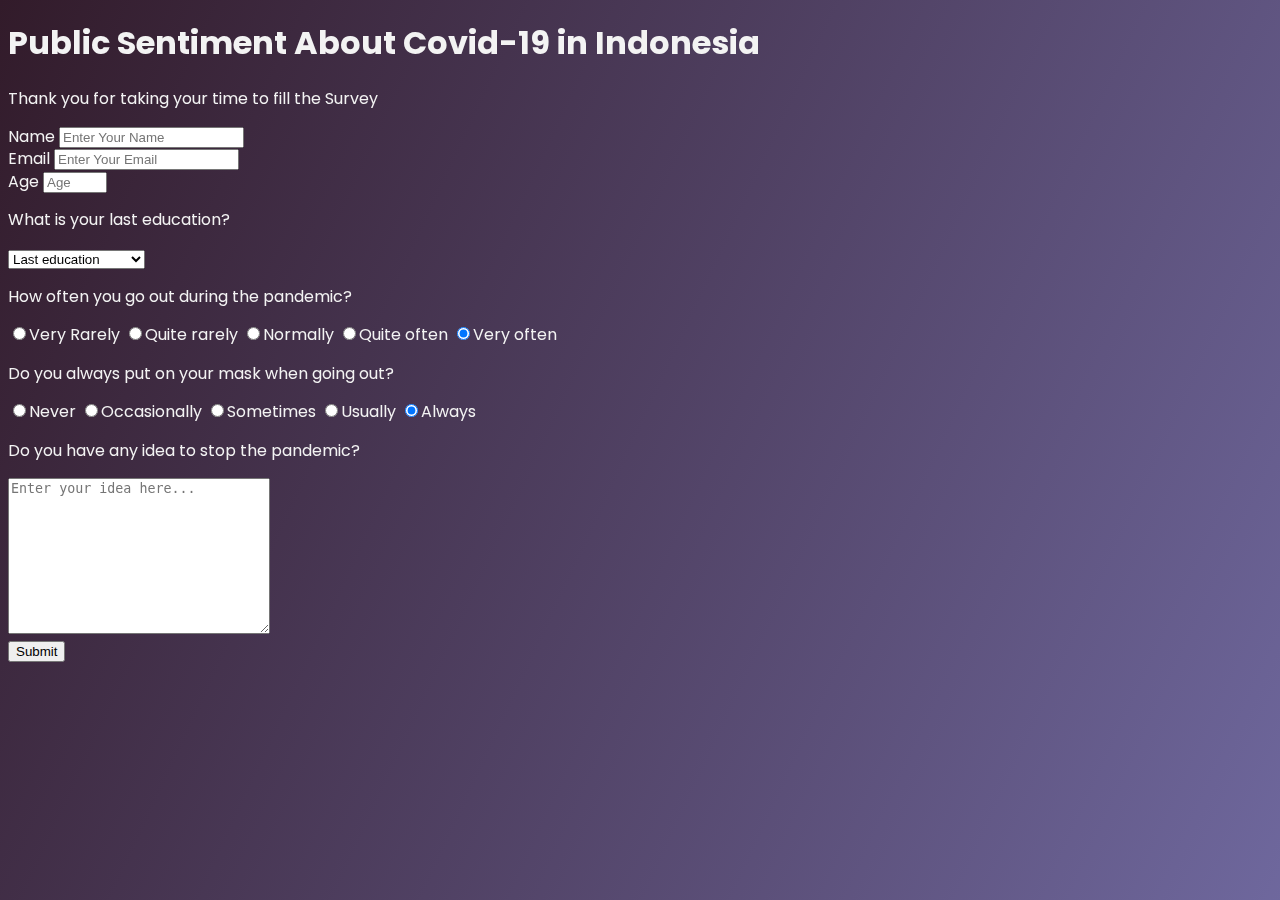
<file: Survey-Form/index.html>
<!DOCTYPE html>
<html>
    <head>
        <link rel="stylesheet" href="style.css">
        <title>Survey Form</title>
    </head>
    <header>
        <h1 id="title">Public Sentiment About Covid-19 in Indonesia</h1>
        <p id="description">Thank you for taking your time to fill the Survey</p>
    </header>
    <body>
        <form id="survey-form">
            <div class="form-group">
                <label id="name-label" for="name">Name</label>
                <input type="text" id="name" name="name" placeholder="Enter Your Name" required>
            </div>
            <div class="form-group">
                <label id="email" for="email">Email</label>
                <input type="email" name="email" id="email" placeholder="Enter Your Email" required>
            </div>
            <div class="form-group">
                <label id="number-label" for="number">Age</label>
                <input type="number" name="age" id="number" min=6 max=100 placeholder="Age" required>
            </div>
            <div class="form-group">
                <p>What is your last education?</p>
                <select name="education" id="dropdown">
                    <option disabled selected value>Last education</option>
                    <option value="sd">Elementry School</option>
                    <option value="smp">Junior High School</option>
                    <option value="sma">Senior High School</option>
                    <option value="s1">Bachelor Degree</option>
                    <option value="s2">Magister Degree</option>
                </select>
            </div>
            <div class="form-group">
                <p>How often you go out during the pandemic?</p>
                <label for="">
                    <input class="radio-input" name="frequency" value="vr" type="radio" checked>Very Rarely
                </label>
                <label for="">
                    <input class="radio-input" name="frequency" value="qr" type="radio" checked>Quite rarely
                </label>
                <label for="">
                    <input class="radio-input" name="frequency" value="n" type="radio" checked>Normally
                </label>
                <label for="">
                    <input class="radio-input" name="frequency" value="qo" type="radio" checked>Quite often
                </label>
                <label for="">
                    <input class="radio-input" name="frequency" value="vo" type="radio" checked>Very often
                </label>
            </div>
            <div class="form-group">
                <p>Do you always put on your mask when going out?</p>
                <label for="">
                    <input class="radio-input" name="mask" value="vr" type="radio" checked>Never
                </label>
                <label for="">
                    <input class="radio-input" name="mask" value="qr" type="radio" checked>Occasionally
                </label>
                <label for="">
                    <input class="radio-input" name="mask" value="n" type="radio" checked>Sometimes
                </label>
                <label for="">
                    <input class="radio-input" name="mask" value="qo" type="radio" checked>Usually
                </label>
                <label for="">
                    <input class="radio-input" name="mask" value="vo" type="radio" checked>Always
                </label>
            </div>
            <div class="form-group">
                <p>Do you have any idea to stop the pandemic?</p>
                <textarea name="sugestion" id="sugestion" cols="30" rows="10" placeholder="Enter your idea here..."></textarea>
            </div>
        </form>
        <button id="submit" type="submit">Submit</button>
        </div>
    </body>
</html>
</file>
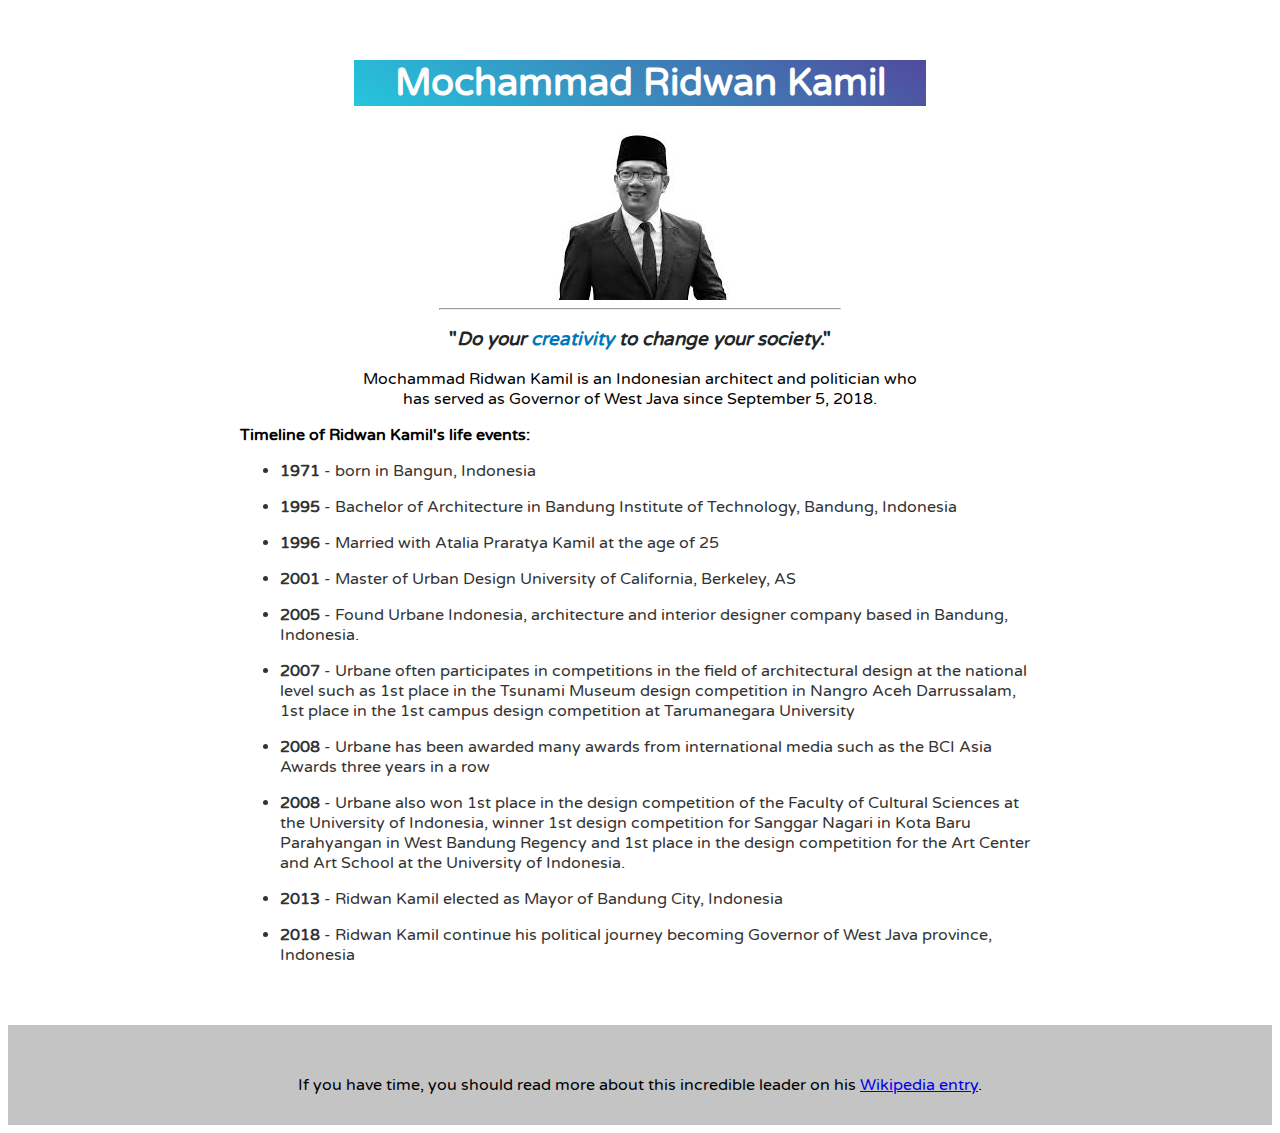
<file: tribute-page-ridwan-kamil/index.html>
<!DOCTYPE html>
<html>
<head>
    <link rel="stylesheet" href="style.css">
    <link href="https://fonts.googleapis.com/css?family=Varela+Round" rel="stylesheet">
    <title>FCC: Tribute Page</title>
</head>
<main id="main">
    <header>
        <div class="judul" id="title"><h1>Mochammad Ridwan Kamil</h1></div>
        <div id="img-div"><img id="image" src="[data-uri]" alt="Ridwan Kamil">
        <hr>
        <h3>"<em>Do your <span>creativity</span> to change your society</em>."</h3>
        <p id="img-caption">Mochammad Ridwan Kamil 
            is an Indonesian architect and 
            politician who has served as Governor of West Java since September 5, 2018.</p>
        </div>
    </header>
    <div id="tribute-info" class="contents">
        <p><strong>Timeline of Ridwan Kamil's life events:</strong></p>
        <ul>
            <li><strong>1971</strong> - born in Bangun, Indonesia </li>
            <li><strong>1995</strong> - Bachelor of Architecture in Bandung Institute of Technology, Bandung, Indonesia</li>
            <li><strong>1996</strong> - Married with Atalia Praratya Kamil at the age of 25</li>
            <li><strong>2001</strong> - Master of Urban Design University of California, Berkeley, AS</li>
            <li><strong>2005</strong> - Found Urbane Indonesia, architecture and interior designer company based in Bandung, Indonesia.</li>
            <li><strong>2007</strong> - Urbane often participates in competitions in the field of architectural design at the national level such as 1st place 
                in the Tsunami Museum design competition in Nangro Aceh Darrussalam, 1st place in the 1st 
                campus design competition at Tarumanegara University</li>
            <li><strong>2008</strong> - Urbane has been awarded many awards from international media such as the BCI Asia 
                Awards three years in a row</li>
            <li><strong>2008</strong> - Urbane also won 1st place in the design competition of the Faculty of Cultural Sciences at the University of Indonesia, 
                winner 1st design competition for Sanggar Nagari in Kota Baru Parahyangan in West Bandung Regency and 
                1st place in the design competition for the Art Center 
                and Art School at the University of Indonesia.</li>
            <li><strong>2013</strong> - Ridwan Kamil elected as Mayor of Bandung City, Indonesia</li>
            <li><strong>2018</strong> - Ridwan Kamil continue his political journey becoming Governor of West Java province, Indonesia</li>
        </ul>
    </div>
</main>
<footer>
    <p>If you have time, you should read more about this incredible leader on his 
        <a id="tribute-link" href="https://id.wikipedia.org/wiki/Ridwan_Kamil" target="_blank">
        Wikipedia entry</a>.</p>
</footer>
</html>
</file>
<file: Survey-Form/style.css>
@import url('https://fonts.googleapis.com/css?family=Poppins:200i,400&display=swap');

:root {
    --color-darkred: rgb(50, 27, 42);
    --color-redalpha: rgba(50, 27, 42, 0.7);

}

html {
    font-family: 'Poppins', sans-serif;
    font-size: 1rem;
    font-weight: 400;
    line-height: 1.4;
    color: #f3f3f3;
    margin: 0;

}

body::before {
    content: '';
    position: fixed;
    top: 0;
    left: 0;
    height: 100%;
    width: 100%;
    z-index: -1;
    background: var(--color-darkred);
    background-image: linear-gradient(
        115deg,
        rgba(50, 27, 42, 0.8),
        rgba(136, 136, 206, 0.7)
      ),
      url(https://cdn.freecodecamp.org/testable-projects-fcc/images/survey-form-background.jpeg);
    background-size: cover;
    background-repeat: no-repeat;
    background-position: center;
  }
</file>
<file: tribute-page-ridwan-kamil/style.css>
main {
    margin: 60px;
    font-family: 'Varela Round', sans-serif;
}
header {
    width: 50%;
    margin: auto;
}
.judul{
    background-image: linear-gradient(35deg, #24C6DC, #514A9D);
}
.judul h1{
    color: white;
    text-align: center;
    font-size: 3vw;
}

img {
    max-width: 100%;
    height: auto;
    margin-left: auto; 
    margin-right: auto; 
    display: block;
    margin-top: 15px;
}
img:hover {
    transform: scale(1.1);
}
hr {
    max-width: 100%;
    width: 400px;
    margin-left: auto;
    margin-right: auto;
}
h3 {
    color: #212529;
    text-align: center;
}
h3 span {
    color: #0077B8;
}
header p {
    text-align: center;
}

.contents {
    width: 70%;
    margin: auto;
}
.contents p {
    text-align: #333333;
}
.contents ul {
    color: #333333;
}
.contents li {
    margin: 16px 0px;
}

footer {
    background-color: #c4c4c4;
    width: 100%;
    height: 100px;
    font-family: 'Varela Round', sans-serif;
}

footer p {
    width: 60%;
    text-align: center;
    padding-top: 50px;
    margin: auto;
}
</file>
